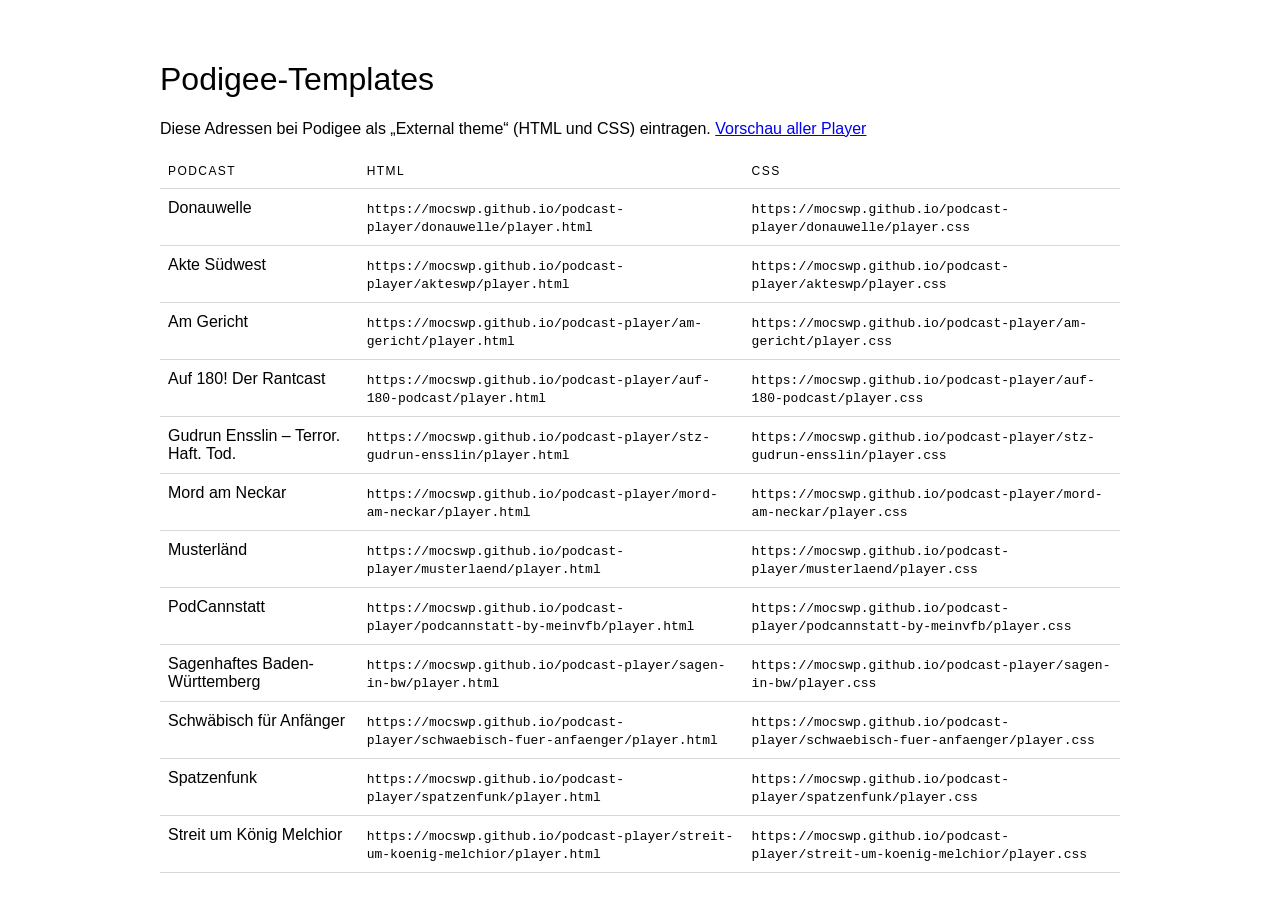
<file: index.html>
<!doctype html>
<html lang="de">
<head>
<meta charset="utf-8">
<meta name="viewport" content="width=device-width, initial-scale=1">
<meta name="robots" content="noindex">
<title>Podigee-Templates</title>
<style>
  body { margin: 0; padding: 40px 16px; font-family: Arial, Helvetica, sans-serif; color: #000; background: #fff; }
  main { max-width: 960px; margin: 0 auto; }
  h1 { font-weight: 400; }
  table { width: 100%; border-collapse: collapse; }
  th, td { text-align: left; padding: 10px 8px; border-bottom: 1px solid #d8d8d8; vertical-align: top; }
  th { font-weight: 400; font-size: 12px; text-transform: uppercase; letter-spacing: 0.12em; }
  code { font-size: 13px; overflow-wrap: anywhere; }
</style>
</head>
<body>
<main>
  <h1>Podigee-Templates</h1>
  <p>Diese Adressen bei Podigee als „External theme“ (HTML und CSS) eintragen. <a href="vorschau.html">Vorschau aller Player</a></p>
  <table>
    <thead><tr><th>Podcast</th><th>HTML</th><th>CSS</th></tr></thead>
    <tbody>
      <tr><td>Donauwelle</td><td><code>https://mocswp.github.io/podcast-player/donauwelle/player.html</code></td><td><code>https://mocswp.github.io/podcast-player/donauwelle/player.css</code></td></tr>
      <tr><td>Akte Südwest</td><td><code>https://mocswp.github.io/podcast-player/akteswp/player.html</code></td><td><code>https://mocswp.github.io/podcast-player/akteswp/player.css</code></td></tr>
      <tr><td>Am Gericht</td><td><code>https://mocswp.github.io/podcast-player/am-gericht/player.html</code></td><td><code>https://mocswp.github.io/podcast-player/am-gericht/player.css</code></td></tr>
      <tr><td>Auf 180! Der Rantcast</td><td><code>https://mocswp.github.io/podcast-player/auf-180-podcast/player.html</code></td><td><code>https://mocswp.github.io/podcast-player/auf-180-podcast/player.css</code></td></tr>
      <tr><td>Gudrun Ensslin – Terror. Haft. Tod.</td><td><code>https://mocswp.github.io/podcast-player/stz-gudrun-ensslin/player.html</code></td><td><code>https://mocswp.github.io/podcast-player/stz-gudrun-ensslin/player.css</code></td></tr>
      <tr><td>Mord am Neckar</td><td><code>https://mocswp.github.io/podcast-player/mord-am-neckar/player.html</code></td><td><code>https://mocswp.github.io/podcast-player/mord-am-neckar/player.css</code></td></tr>
      <tr><td>Musterländ</td><td><code>https://mocswp.github.io/podcast-player/musterlaend/player.html</code></td><td><code>https://mocswp.github.io/podcast-player/musterlaend/player.css</code></td></tr>
      <tr><td>PodCannstatt</td><td><code>https://mocswp.github.io/podcast-player/podcannstatt-by-meinvfb/player.html</code></td><td><code>https://mocswp.github.io/podcast-player/podcannstatt-by-meinvfb/player.css</code></td></tr>
      <tr><td>Sagenhaftes Baden-Württemberg</td><td><code>https://mocswp.github.io/podcast-player/sagen-in-bw/player.html</code></td><td><code>https://mocswp.github.io/podcast-player/sagen-in-bw/player.css</code></td></tr>
      <tr><td>Schwäbisch für Anfänger</td><td><code>https://mocswp.github.io/podcast-player/schwaebisch-fuer-anfaenger/player.html</code></td><td><code>https://mocswp.github.io/podcast-player/schwaebisch-fuer-anfaenger/player.css</code></td></tr>
      <tr><td>Spatzenfunk</td><td><code>https://mocswp.github.io/podcast-player/spatzenfunk/player.html</code></td><td><code>https://mocswp.github.io/podcast-player/spatzenfunk/player.css</code></td></tr>
      <tr><td>Streit um König Melchior</td><td><code>https://mocswp.github.io/podcast-player/streit-um-koenig-melchior/player.html</code></td><td><code>https://mocswp.github.io/podcast-player/streit-um-koenig-melchior/player.css</code></td></tr>
    </tbody>
  </table>
</main>
</body>
</html>
</file>
